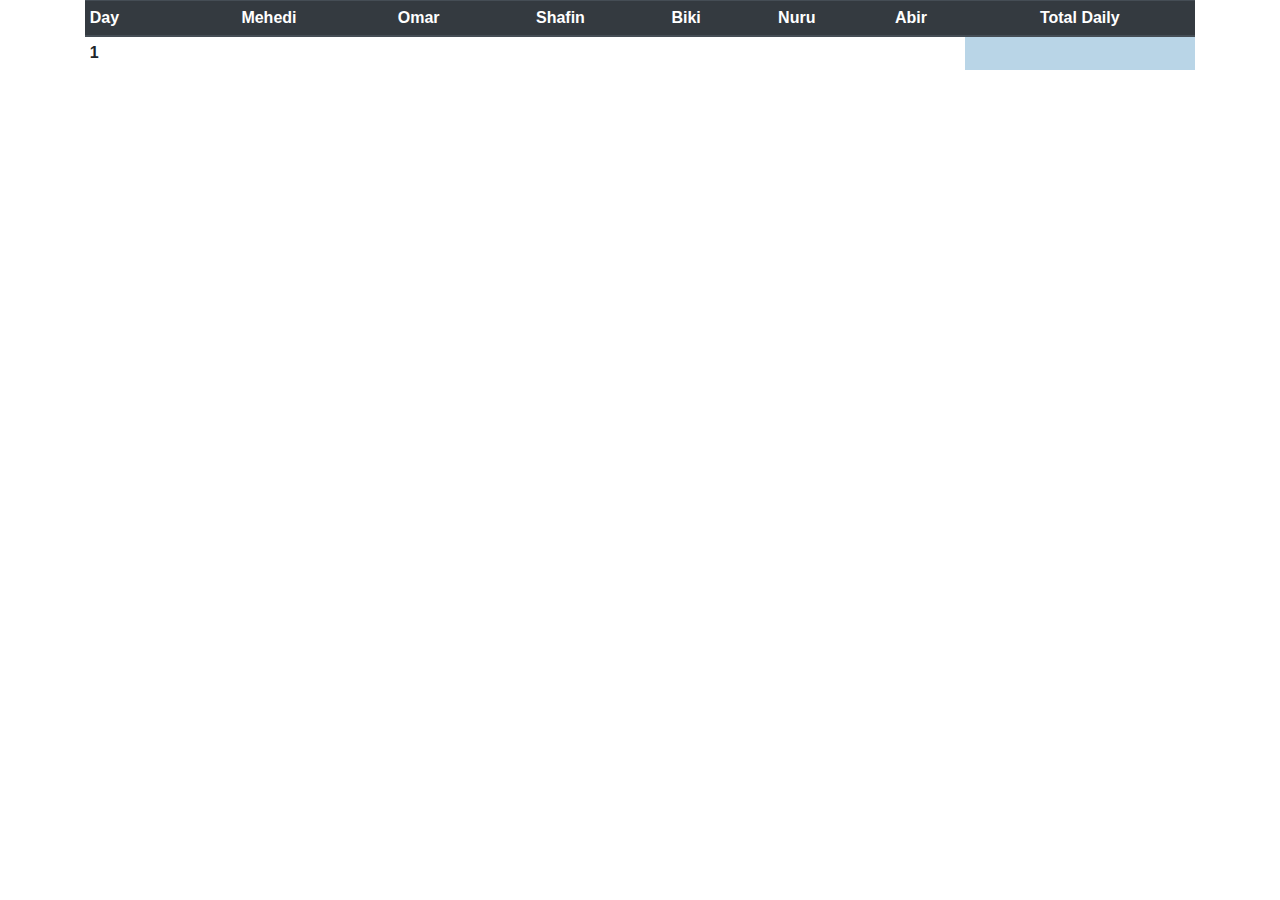
<file: meal/index.html>
<!DOCTYPE html>
<html lang="en">

<head>
    <meta charset="UTF-8">
    <meta name="viewport" content="width=device-width, initial-scale=1.0">
    <meta http-equiv="X-UA-Compatible" content="ie=edge">
    <!-- jQuery  -->
    <script src="https://code.jquery.com/jquery-3.4.1.min.js"
        integrity="sha256-CSXorXvZcTkaix6Yvo6HppcZGetbYMGWSFlBw8HfCJo=" crossorigin="anonymous"></script>
    <!-- Font Awesome -->
    <link rel="stylesheet" href="https://use.fontawesome.com/releases/v5.9.0/css/all.css"
        integrity="sha384-i1LQnF23gykqWXg6jxC2ZbCbUMxyw5gLZY6UiUS98LYV5unm8GWmfkIS6jqJfb4E" crossorigin="anonymous">
    <link rel="stylesheet" href="https://stackpath.bootstrapcdn.com/bootstrap/4.3.1/css/bootstrap.min.css"
        integrity="sha384-ggOyR0iXCbMQv3Xipma34MD+dH/1fQ784/j6cY/iJTQUOhcWr7x9JvoRxT2MZw1T" crossorigin="anonymous">
    <script src="https://stackpath.bootstrapcdn.com/bootstrap/4.3.1/js/bootstrap.min.js"
        integrity="sha384-JjSmVgyd0p3pXB1rRibZUAYoIIy6OrQ6VrjIEaFf/nJGzIxFDsf4x0xIM+B07jRM" crossorigin="anonymous">
        </script>
    <link rel="stylesheet" href="css/style.css">
    <title>Meal Rate Dashboard</title>
</head>

<body>

    <div class="container">
        <table class="table">
            <thead class="thead-dark table-sm">
                <tr>
                    <th>Day</th>
                    <th class="text-center">Mehedi</th>
                    <th class="text-center ">Omar</th>
                    <th class="text-center ">Shafin</th>
                    <th class="text-center ">Biki</th>
                    <th class="text-center ">Nuru</th>
                    <th class="text-center ">Abir</th>
                    <th class="text-center ">Total Daily</th>

                </tr>
            </thead>
            <tbody class="table-sm">
                <tr>
                    <th scope="row">1</th>
                    
                    <td><label for="" class="lunch"></label> <label for="" class="dinner"></label></td>
                    <td><label for="" class="lunch"></label> <label for="" class="dinner"></label></td>
                    <td><label for="" class="lunch"></label> <label for="" class="dinner"></label></td>
                    <td><label for="" class="lunch"></label> <label for="" class="dinner"></label></td>
                    <td><label for="" class="lunch"></label> <label for="" class="dinner"></label></td>
                    <td><label for="" class="lunch"></label> <label for="" class="dinner"></label></td>
                    <td class="color2" > <label id=""></label></td>
                </tr>
                <tr>
          
            </tbody>
        </table>
    </div>












    <script src="https://code.jquery.com/jquery-3.3.1.slim.min.js"
        integrity="sha384-q8i/X+965DzO0rT7abK41JStQIAqVgRVzpbzo5smXKp4YfRvH+8abtTE1Pi6jizo" crossorigin="anonymous">
        </script>
    <script src="https://cdnjs.cloudflare.com/ajax/libs/popper.js/1.14.7/umd/popper.min.js"
        integrity="sha384-UO2eT0CpHqdSJQ6hJty5KVphtPhzWj9WO1clHTMGa3JDZwrnQq4sF86dIHNDz0W1" crossorigin="anonymous">
        </script>
</body>

</html>
</file>
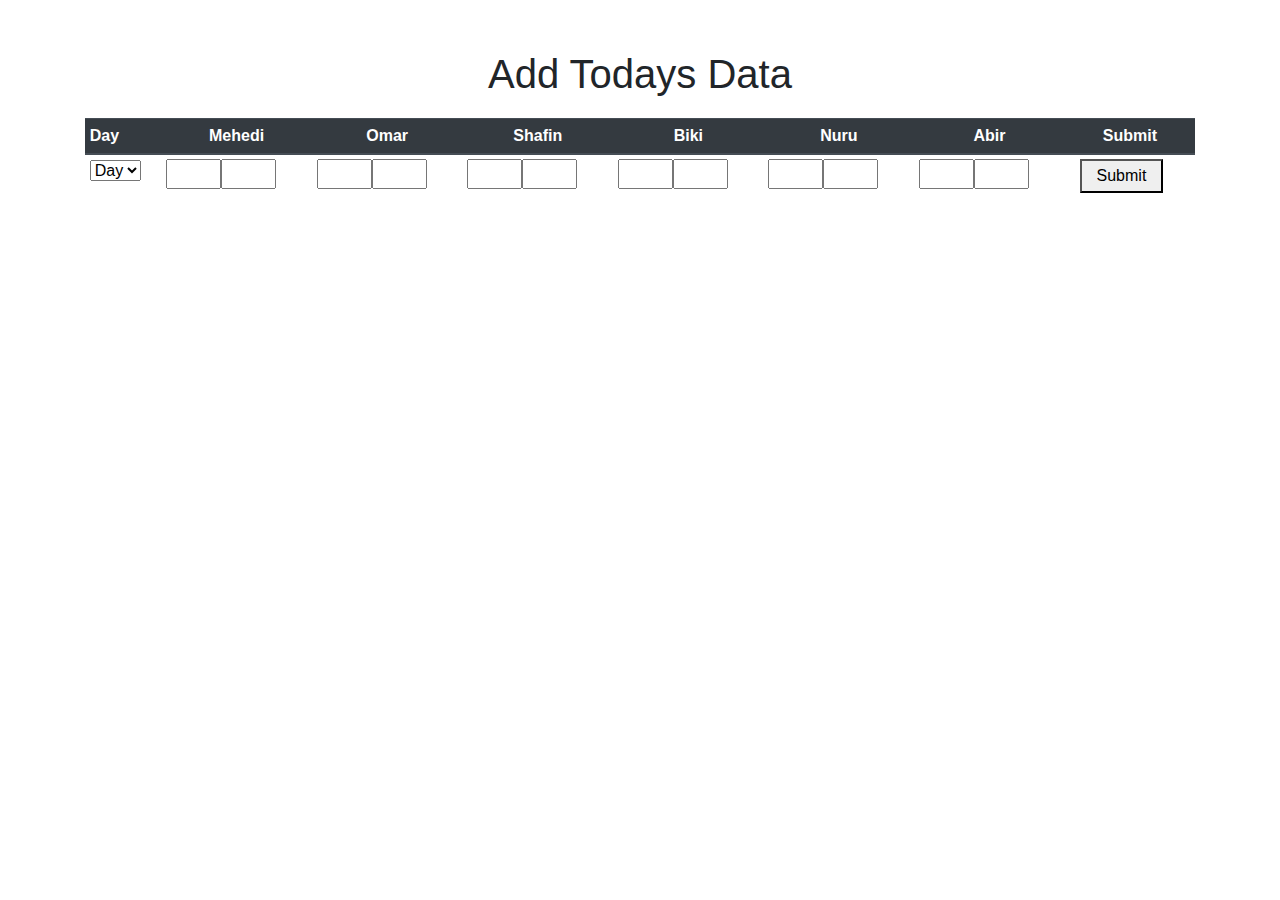
<file: meal/add.html>
<!DOCTYPE html>
<html lang="en">

<head>
    <meta charset="UTF-8">
    <meta name="viewport" content="width=device-width, initial-scale=1.0">
    <meta http-equiv="X-UA-Compatible" content="ie=edge">
    <!-- jQuery  -->
    <script src="https://code.jquery.com/jquery-3.4.1.min.js"
        integrity="sha256-CSXorXvZcTkaix6Yvo6HppcZGetbYMGWSFlBw8HfCJo=" crossorigin="anonymous"></script>
    <!-- Font Awesome -->
    <link rel="stylesheet" href="https://use.fontawesome.com/releases/v5.9.0/css/all.css"
        integrity="sha384-i1LQnF23gykqWXg6jxC2ZbCbUMxyw5gLZY6UiUS98LYV5unm8GWmfkIS6jqJfb4E" crossorigin="anonymous">
    <link rel="stylesheet" href="https://stackpath.bootstrapcdn.com/bootstrap/4.3.1/css/bootstrap.min.css"
        integrity="sha384-ggOyR0iXCbMQv3Xipma34MD+dH/1fQ784/j6cY/iJTQUOhcWr7x9JvoRxT2MZw1T" crossorigin="anonymous">
    <script src="https://stackpath.bootstrapcdn.com/bootstrap/4.3.1/js/bootstrap.min.js"
        integrity="sha384-JjSmVgyd0p3pXB1rRibZUAYoIIy6OrQ6VrjIEaFf/nJGzIxFDsf4x0xIM+B07jRM" crossorigin="anonymous">
        </script>
    <link rel="stylesheet" href="css/add.css">
    <title>Admin Panel</title>
</head>

<body>

    <div class="container">
        <h1 class="text-center">Add Todays Data</h1>

        <table class="table">
            <thead class="thead-dark table-sm">
                <tr>
                    <th>Day</th>
                    <th class="text-center">Mehedi</th>
                    <th class="text-center ">Omar</th>
                    <th class="text-center ">Shafin</th>
                    <th class="text-center ">Biki</th>
                    <th class="text-center ">Nuru</th>
                    <th class="text-center ">Abir</th>
                    <th class="text-center ">Submit</th>

                </tr>
            </thead>
            <tbody class="table-sm">
                <tr>
                    <th scope="row"> <select name="" id="">
                            <option value="">Day</option>
                            <option value="">1</option>
                            <option value="">2</option>
                            <option value="">3</option>
                            <option value="">4</option>
                            <option value="">5</option>
                            <option value="">6</option>
                            <option value="">7</option>
                            <option value="">8</option>
                            <option value="">9</option>
                            <option value="">10</option>
                            <option value="">11</option>
                            <option value="">12</option>
                            <option value="">13</option>
                            <option value="">14</option>
                            <option value="">15</option>
                            <option value="">16</option>
                            <option value="">17</option>
                            <option value="">18</option>
                            <option value="">19</option>
                            <option value="">20</option>
                            <option value="">21</option>
                            <option value="">22</option>
                            <option value="">23</option>
                            <option value="">24</option>
                            <option value="">25</option>
                            <option value="">26</option>
                            <option value="">27</option>
                            <option value="">28</option>
                            <option value="">29</option>
                            <option value="">30</option>
                            <option value="">31</option>
                        </select></th>
                    <td> <input type="text"><input type="text"> </td>
                    <td><input type="text" class="a"><input type="text"></td>
                    <td><input type="text" class="a"><input type="text"></td>
                    <td><input type="text" class="a"><input type="text"></td>
                    <td><input type="text" class="a"><input type="text"></td>
                    <td><input type="text" class="a"><input type="text"></td>
                    <td class="color2" ><button class="button-submit">Submit</button> </td>
                </tr>
                <tr>
          
            </tbody>
        </table>
    </div>












    <script src="https://code.jquery.com/jquery-3.3.1.slim.min.js"
        integrity="sha384-q8i/X+965DzO0rT7abK41JStQIAqVgRVzpbzo5smXKp4YfRvH+8abtTE1Pi6jizo" crossorigin="anonymous">
        </script>
    <script src="https://cdnjs.cloudflare.com/ajax/libs/popper.js/1.14.7/umd/popper.min.js"
        integrity="sha384-UO2eT0CpHqdSJQ6hJty5KVphtPhzWj9WO1clHTMGa3JDZwrnQq4sF86dIHNDz0W1" crossorigin="anonymous">
        </script>
</body>

</html>
</file>
<file: meal/css/style.css>
input{
    width: 55px;
}

.a{
    margin: auto;
   
    
}


.color{
    background:#9af8d1;
}

.color2{
  background:   #b9d5e7;
}

.lunch{
    background-color: red;
}
</file>
<file: meal/css/add.css>
input{
    width: 55px;
}

.a{
    margin: auto;
   
    
}
.table{
    margin-top: 20px;
}


.button-submit{
    padding: 3px 15px;
    margin-left: 10px;
}

h1{
    margin-top: 50px;
}
</file>
